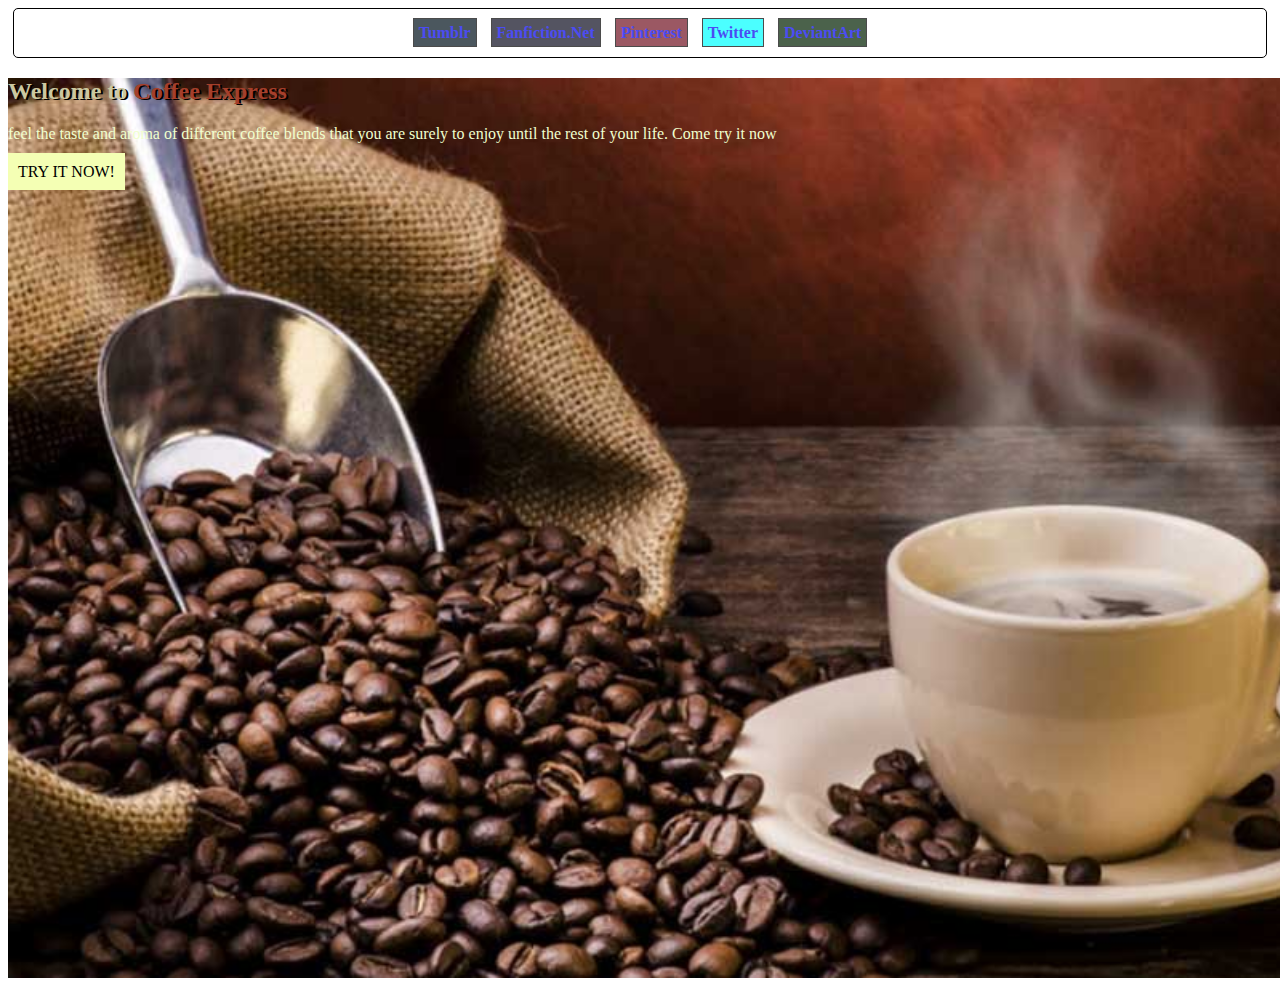
<file: index.html>
<!DOCTYPE html>
<html lang="en">
<head>
    <meta charset="UTF-8">
    <meta name="viewport" content="width=device-width, initial-scale=1.0">
    <title>Document</title>
</head>
<body>


    </style>
    </body>
    

    <head>
        <body>
            <div id="navbar" class="rounded">
                <div id="links"><a href="https://tumblr.com"id="tum">Tumblr</a></div>
                <div id="links"><a href="https://fanfiction.net"id="ffn">Fanfiction.Net</a></div>
                <div id="links"><a href="https://pinterest.com"id="pin">Pinterest</a></div>
                <div id="links"><a href="https://twitter.com"id="twt">Twitter</a></div>
                <div id="links"><a href="https://deviantart.com"id="devart">DeviantArt</a></div>
            </div>

<div class="banner">
    <h2>Welcome to <span>Coffee Express</span></h2>
    <p> feel the taste and aroma of different coffee blends that you are surely to enjoy until the rest of your life. Come try it now</p>
    <a href="">Try it now!</a>
</div>
            <link rel="stylesheet" href="styles.css">
        </body>
    </head>
</html>
</body>
</html>
</file>
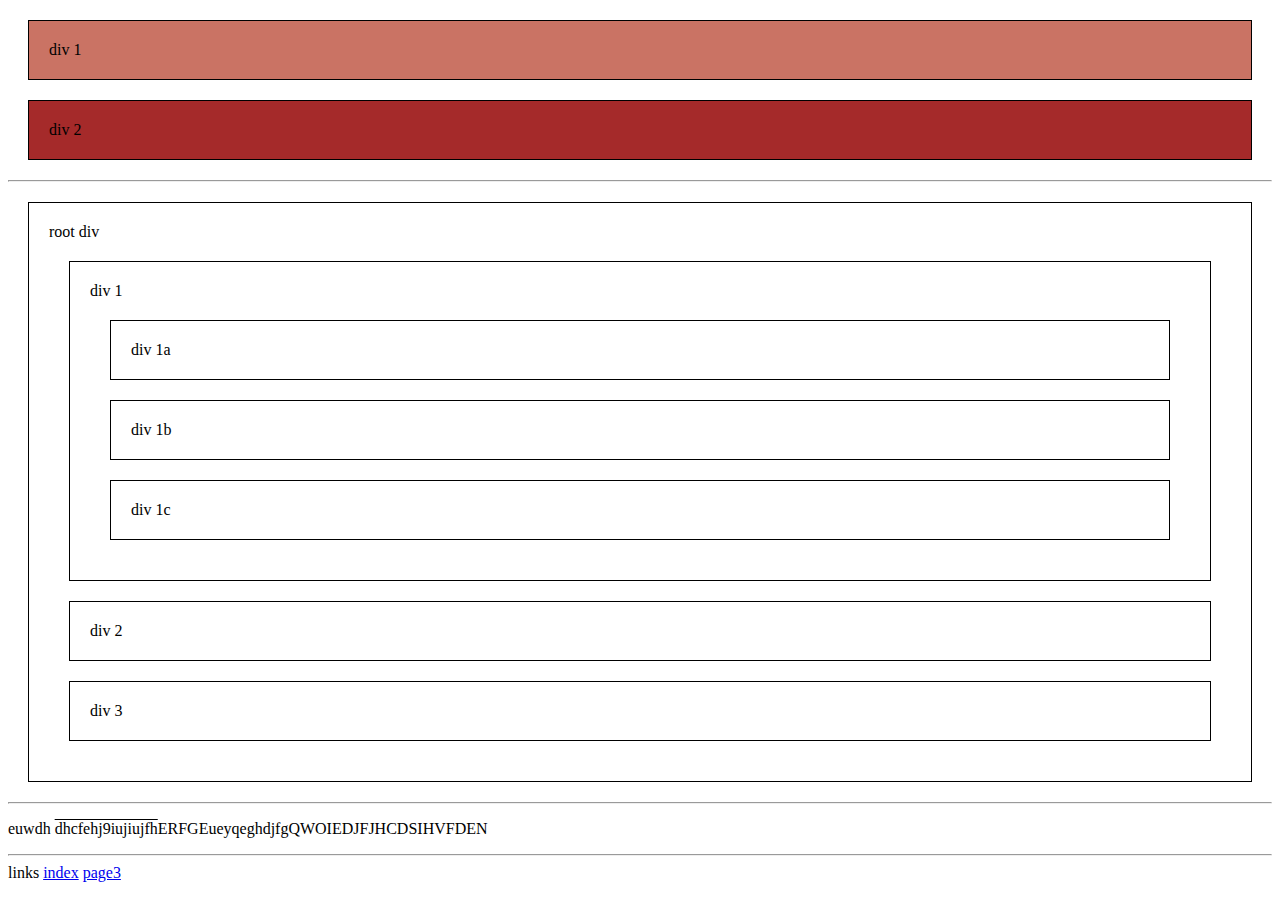
<file: page2.html>
<!DOCTYPE html>
<html lang="en">
<head>
    <meta charset="UTF-8">
    <meta name="viewport" content="width=device-width, initial-scale=1.0">
    <title>Document</title>

    <style>
        div{
            margin: 20px;
            padding: 20px;
            border: 1px solid black;

        }
        span{
            text-decoration: overline;

        }
    </style>
</head>
<body>
    <div style="background-color: rgb(202, 115, 100)">
        div 1
    </div>
    <div style="background-color:brown">
        div 2
    </div>
    <hr>
    <div>
        root div
        <div>div 1
            <div>div 1a</div>
            <Div>div 1b</Div>
            <div>div 1c</div>
        </div>
        <div>div 2</div>
        <div>div 3</div>
    </div><hr>

    <p>
        euwdh   <span>dhcfehj9iujiujfh</span>ERFGEueyqeghdjfgQWOIEDJFJHCDSIHVFDEN
        <hr>
        links
        <a href="index.html">index</a>
        <a href="page3.html">page3</a>
    </p>


</body>
</html>
</file>
<file: styles.css>
<style>
  @import url('https://fonts.googleapis.com/css2?family=Pixelify+Sans&family=Young+Serif&display=swap');
</style>

<style>
  @import url('https://fonts.googleapis.com/css2?family=Pixelify+Sans&family=Roboto:wght@100&family=Young+Serif&display=swap');
</style>

<style>
  @import url('https://fonts.googleapis.com/css2?family=Pixelify+Sans&family=Roboto:wght@100;500&family=Young+Serif&display=swap');
</style>

*{
    padding: 0px;
    margin: 0px;
}

.menubar{
    height: 50px;
    border: 15px solid black;
}
#navbar{
    border: 1px solid black ;
    margin: 5px;
    padding: 15px;
    text-align: center;
    

    
}

#links{
    display: inline;
}

#tum{
    background-color: rgb(0, 17, 27);
}

#ffn{
    background-color: rgb(12, 13, 31);
}

#pin{
    background-color: rgb(114, 18, 34);
}

#twt{
    background-color: aqua;
}

#devart{
    background-color: rgb(0, 32, 0);
}

#navbar #links a{
    font-family: 'Segoe UI';
    font-weight: 600;
    text-decoration: none;
    border: 1px solid black ;
    padding: 5px;
    margin: 5px;
    opacity: .7;
    transition: .4s;
}
#navbar #links a:hover{opacity: 1; transition: 0.4s;}
.rounded{border-radius: 5px;}
.banner{
    background-image: url(coffee.jpeg);
    background-color: aqua;
    background-repeat: no-repeat;
    background-size: cover;
    width: 100vw;
    height: 100vh;
}

.banner h2{
    color: #CCC9A1;
    text-shadow: 2px 1px rgb(0, 0, 0);
    font-family: 'Young Serif', serif;
}
    
.banner h2 span{
    color: #A53F2B;
    font-family: 'Pixelify Sans', cursive;
}

.banner p{
    color: #F0FFCE;
    font-family: 'Pixelify Sans', cursive;
    margin-bottom: 20px;
}

.banner a{
    padding: 10px;
    text-decoration: none;
    background-color: rgb(244, 255, 180);
    text-transform: uppercase;
    color: black;
    
}
</file>
